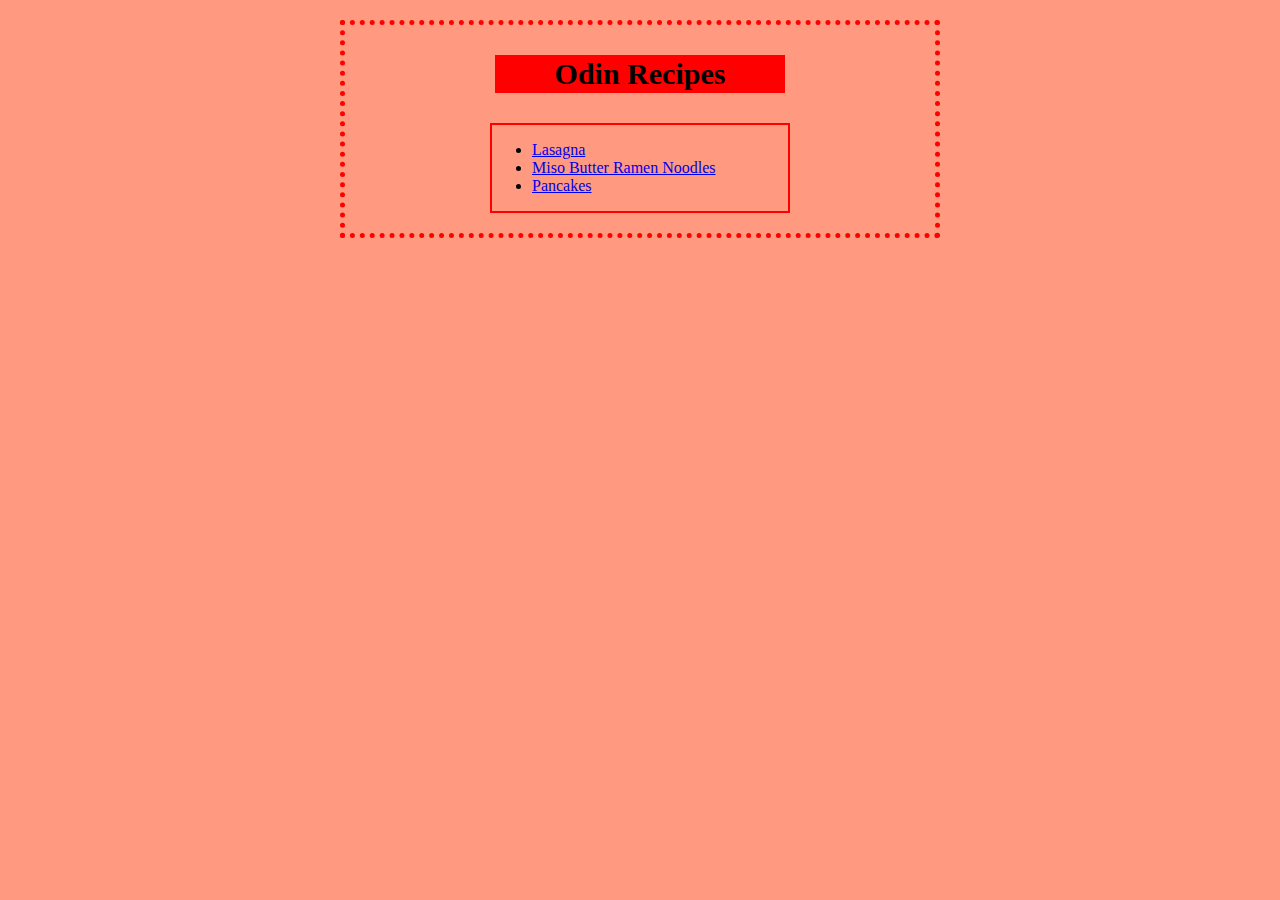
<file: index.html>
<!DOCTYPE html>
<html>
    <head lang="en">
        <meta charset="utf-8">
        <title>Odin Recipes</title>
        <link rel="stylesheet" href="styles.css">
    </head>

    <body>
        <h1>Odin Recipes</h1>

        <div class="recipes">
            <ul>
            <li><a href="./recipes/lasagna.html">Lasagna</a></li>
            <li><a href="./recipes/miso-butter-ramen-noodles.html">Miso Butter Ramen Noodles</a></li>
            <li><a href="./recipes/pancakes.html">Pancakes</a></li>
            </ul>
        </div>
    </body>
</html>
</file>
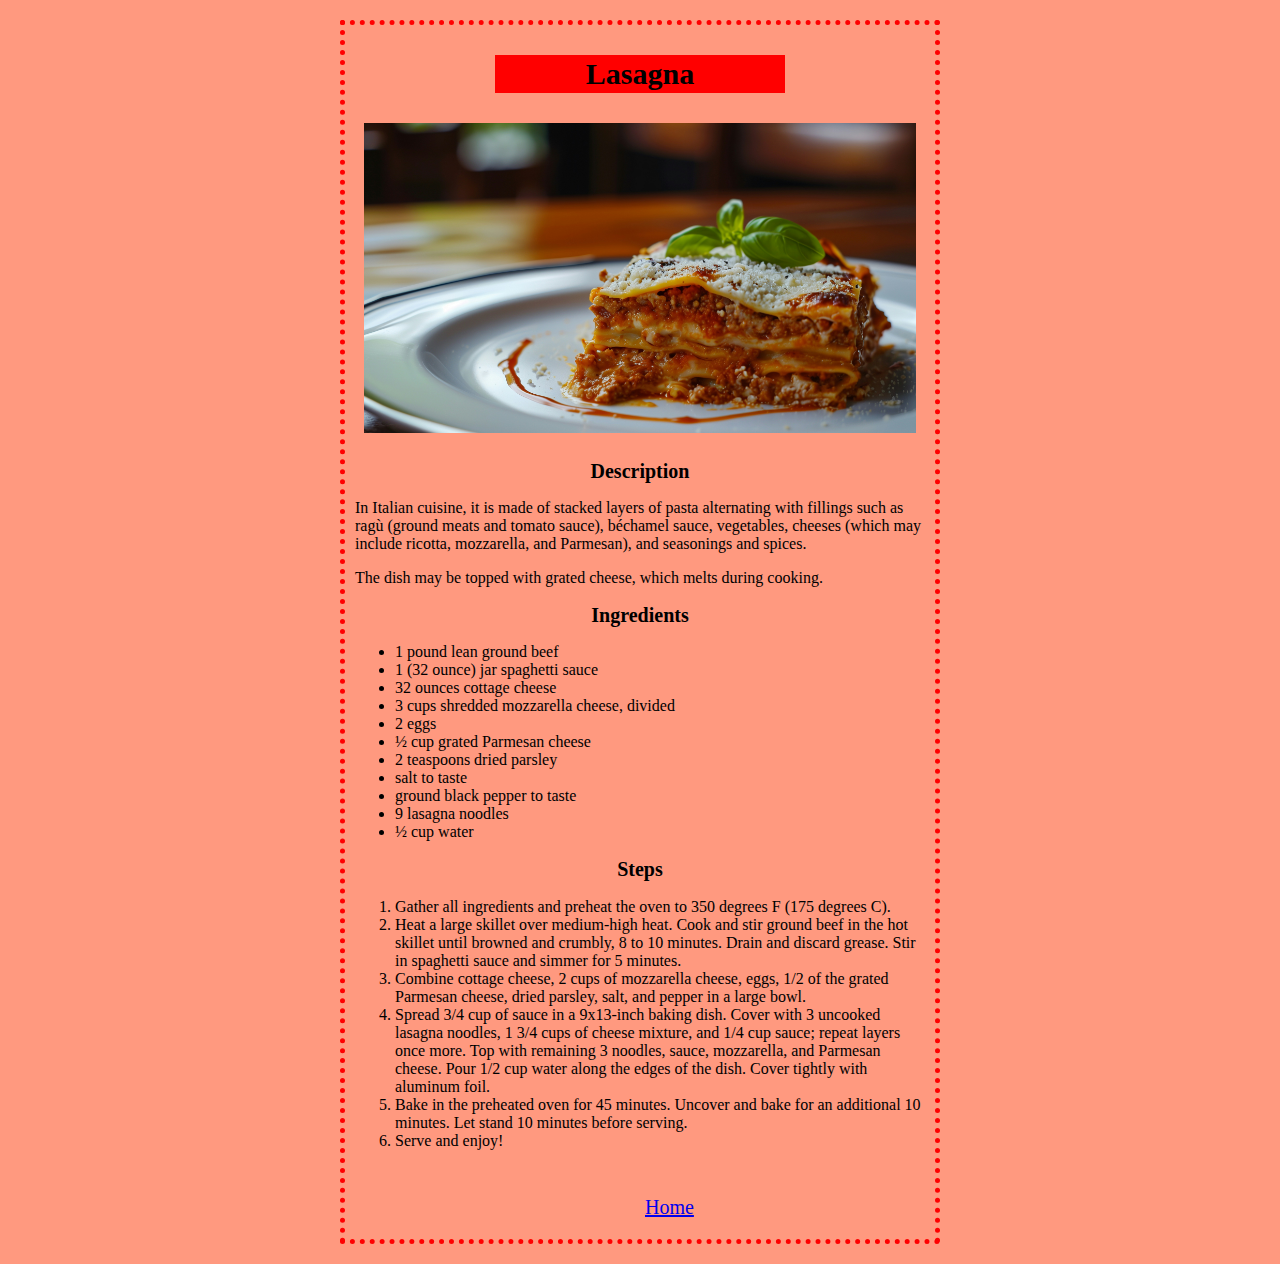
<file: recipes/lasagna.html>
<!DOCTYPE html>
<html lang="en">
    <head>
        <meta charset="utf-8">
        <title>Lasagna</title>
        <link rel="stylesheet" href="../styles.css">
    </head>

    <body>
        <h1>Lasagna</h1>
        <img src="../images/lasagna.jpg" height="310">
        
        <div class="recipe-content">
            <h2>Description</h2>
            <p>
                In Italian cuisine, it is made of stacked layers of pasta alternating with fillings such 
                as ragù (ground meats and tomato sauce), béchamel sauce, vegetables, cheeses (which may 
                include ricotta, mozzarella, and Parmesan), and seasonings and spices. 
            </p>
            <p>
                The dish may be topped with grated cheese, which melts during cooking.
            </p>

            <h2>Ingredients</h2>
            <ul>
                <li>1 pound lean ground beef</li>
                <li>1 (32 ounce) jar spaghetti sauce</li>
                <li>32 ounces cottage cheese</li>
                <li>3 cups shredded mozzarella cheese, divided</li>
                <li>2 eggs</li>
                <li>½ cup grated Parmesan cheese</li>
                <li>2 teaspoons dried parsley</li>
                <li>salt to taste</li>
                <li>ground black pepper to taste</li>
                <li>9 lasagna noodles</li>
                <li>½ cup water</li>
            </ul>

            <h2>Steps</h2>
            <ol>
                <li>
                    Gather all ingredients and preheat the oven to 350 degrees F (175 degrees C).
                </li>
                <li>
                    Heat a large skillet over medium-high heat.
                    Cook and stir ground beef in the hot skillet until browned and crumbly, 8 to 10 minutes.
                    Drain and discard grease.
                    Stir in spaghetti sauce and simmer for 5 minutes.
                </li>
                <li>
                    Combine cottage cheese, 2 cups of mozzarella cheese, eggs,
                    1/2 of the grated Parmesan cheese, dried parsley, salt, 
                    and pepper in a large bowl.
                </li>
                <li>
                    Spread 3/4 cup of sauce in a 9x13-inch baking dish.
                    Cover with 3 uncooked lasagna noodles, 1 3/4 cups of cheese mixture, and 1/4 cup sauce;
                    repeat layers once more. Top with remaining 3 noodles, sauce, mozzarella, and Parmesan cheese.
                    Pour 1/2 cup water along the edges of the dish.
                    Cover tightly with aluminum foil.
                </li>
                <li>
                    Bake in the preheated oven for 45 minutes.
                    Uncover and bake for an additional 10 minutes.
                    Let stand 10 minutes before serving.
                </li>
                <li>
                    Serve and enjoy!
                </li>
            </ol>
        </div>
        <a class="home" href="../index.html">Home</a>
    </body>
</html>
</file>
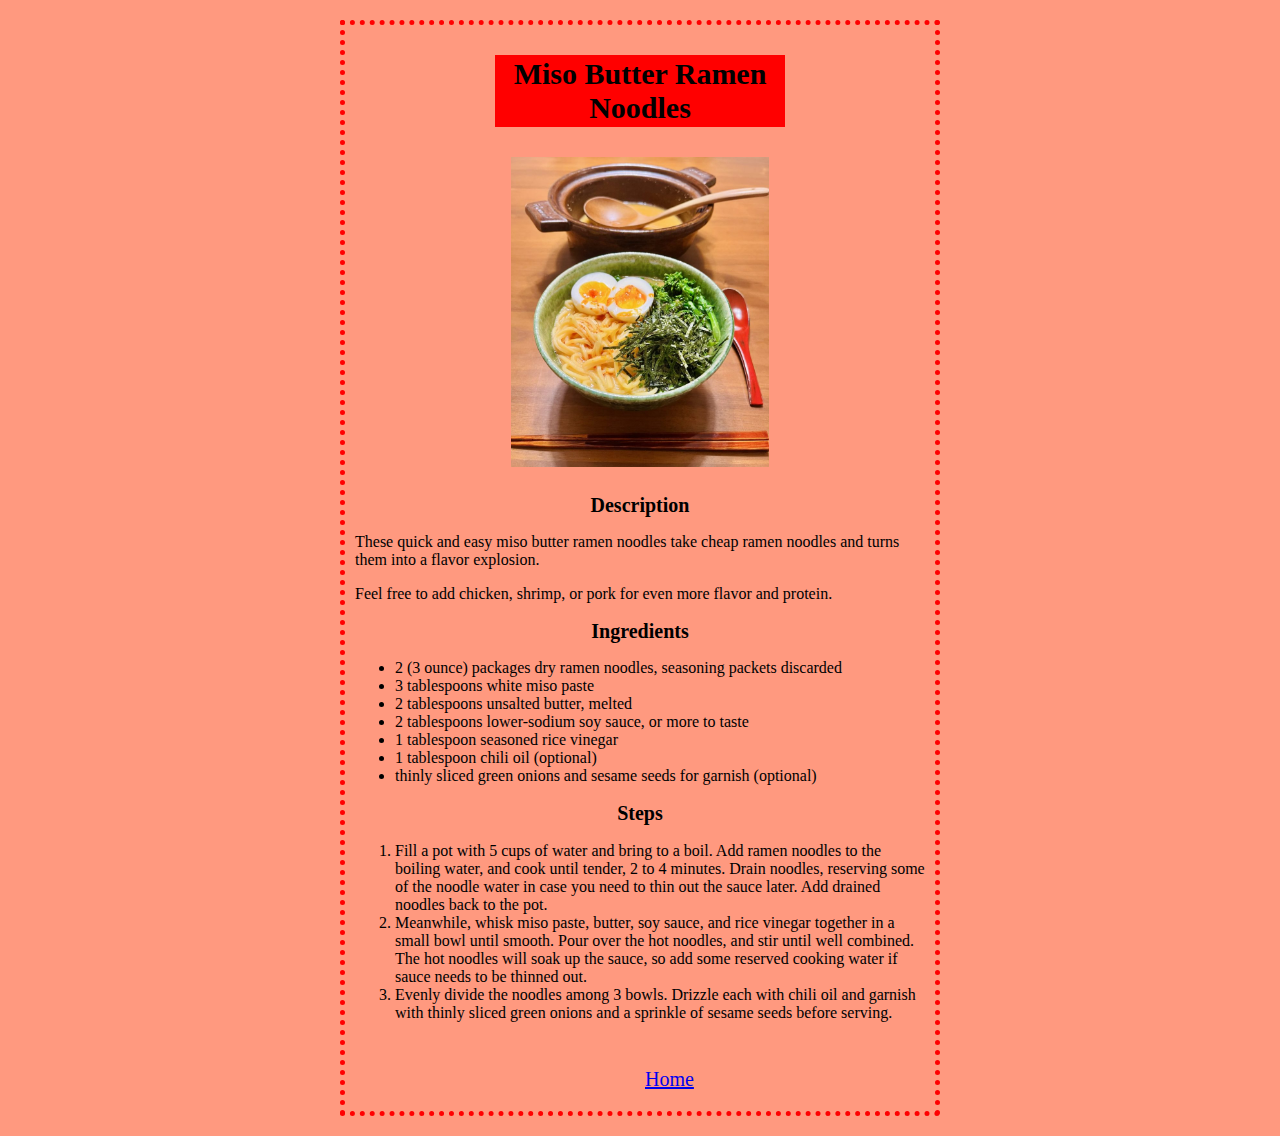
<file: recipes/miso-butter-ramen-noodles.html>
<!DOCTYPE html>
<html lang="en">
    <head>
        <meta charset="utf-8">
        <title>Miso Butter Ramen Noodles</title>
        <link rel="stylesheet" href="../styles.css">
    </head>

    <body>
        <h1>Miso Butter Ramen Noodles</h1>
        <img src="../images/miso-butter-ramen-noodles.jpeg" height="310">

        <div class="recipe-content">
            <h2>Description</h2>
            <p>
                These quick and easy miso butter ramen noodles take cheap ramen noodles and turns them into a flavor explosion.
            </p>
            <p>
                Feel free to add chicken, shrimp, or pork for even more flavor and protein.
            </p>

            <h2>Ingredients</h2>
            <ul>
                <li>2 (3 ounce) packages dry ramen noodles, seasoning packets discarded</li>
                <li>3 tablespoons white miso paste</li>
                <li>2 tablespoons unsalted butter, melted</li>
                <li>2 tablespoons lower-sodium soy sauce, or more to taste</li>
                <li>1 tablespoon seasoned rice vinegar</li>
                <li>1 tablespoon chili oil (optional)</li>
                <li>thinly sliced green onions and sesame seeds for garnish (optional)</li>
            </ul>

            <h2>Steps</h2>
            <ol>
                <li>
                    Fill a pot with 5 cups of water and bring to a boil.
                    Add ramen noodles to the boiling water, and cook until tender, 2 to 4 minutes.
                    Drain noodles, reserving some of the noodle water in case you need to thin out the sauce later.
                    Add drained noodles back to the pot.
                </li>
                <li>
                    Meanwhile, whisk miso paste, butter, soy sauce, and rice vinegar together in a small bowl until smooth.
                    Pour over the hot noodles, and stir until well combined.
                    The hot noodles will soak up the sauce, so add some reserved cooking water if sauce needs to be thinned out.
                </li>
                <li>
                    Evenly divide the noodles among 3 bowls.
                    Drizzle each with chili oil and garnish with thinly sliced green onions and a sprinkle of sesame seeds before serving.
                </li>
            </ol>
        </div>
        <a class="home" href="../index.html">Home</a>
    </body>

</html>
</file>
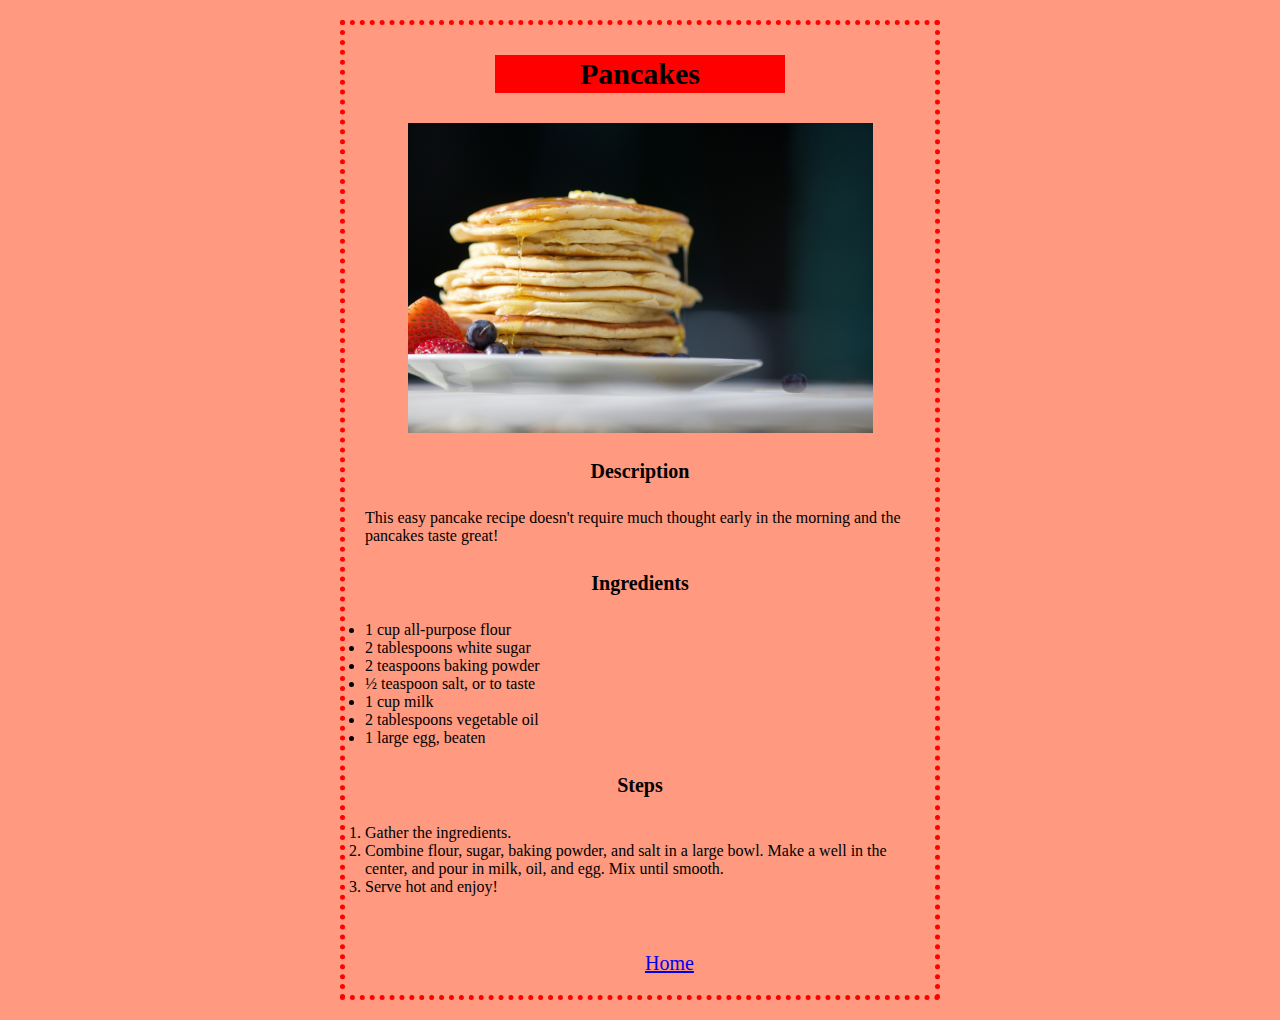
<file: recipes/pancakes.html>
<!DOCTYPE html>
<html lang="en">
    <head>
        <meta charset="utf-8">
        <title>Pancakes</title>
        <link rel="stylesheet" href="../styles.css">
    </head>

    <body>
        <h1>Pancakes</h1>
        <img src="../images/pancakes.jpg" height="310">

        <div class="recipe-content">
            <h2>Description</h2>
            <p class="recipe-content">
                This easy pancake recipe doesn't require much thought early in the morning and the pancakes taste great!
            </p>

            <h2>Ingredients</h2>
            <ul class="recipe-content">
                <li>1 cup all-purpose flour</li>
                <li>2 tablespoons white sugar</li>
                <li>2 teaspoons baking powder</li>
                <li>½ teaspoon salt, or to taste</li>
                <li>1 cup milk</li>
                <li>2 tablespoons vegetable oil</li>
                <li>1 large egg, beaten</li>
            </ul>

            <h2>Steps</h2>
            <ol class="recipe-content">
                <li>
                    Gather the ingredients.
                </li>
                <li>
                    Combine flour, sugar, baking powder, and salt in a large bowl.
                    Make a well in the center, and pour in milk, oil, and egg.
                    Mix until smooth.
                </li>
                <li>
                    Serve hot and enjoy!
                </li>
            </ol>
        </div>
        <a class="home" href="../index.html">Home</a>
    </body>
</html>
</file>
<file: styles.css>
html {
    box-sizing: border-box;
}

*,
*::before,
*::after {
    box-sizing: inherit;
}

body {
    margin: 20px auto;
    background-color: rgb(255, 51, 0, 50%);
    border: 5px dotted red;
    width: 600px;
}

h1 {
    font-size: 30px;
    text-align: center;
    padding: 2px;
    background-color: red;
    margin: 30px 5em;
}

h2 {
    font-size: 20px;
    text-align: center;
}

img {
    display: block;
    margin: 0 auto;
}

.recipes {
    border: 2px solid red;
    width: 300px;
    margin: 0px auto;
    margin-bottom: 20px;
}

.recipe-content {
    padding: 10px;
    /* margin: 10px 30px; */
}

.home {
    display: block;
    font-size: 20px;
    background-color: rgba(0, 255, 242, 0.5);
    text-align: center;
    margin: 1em 15em;
}
</file>
